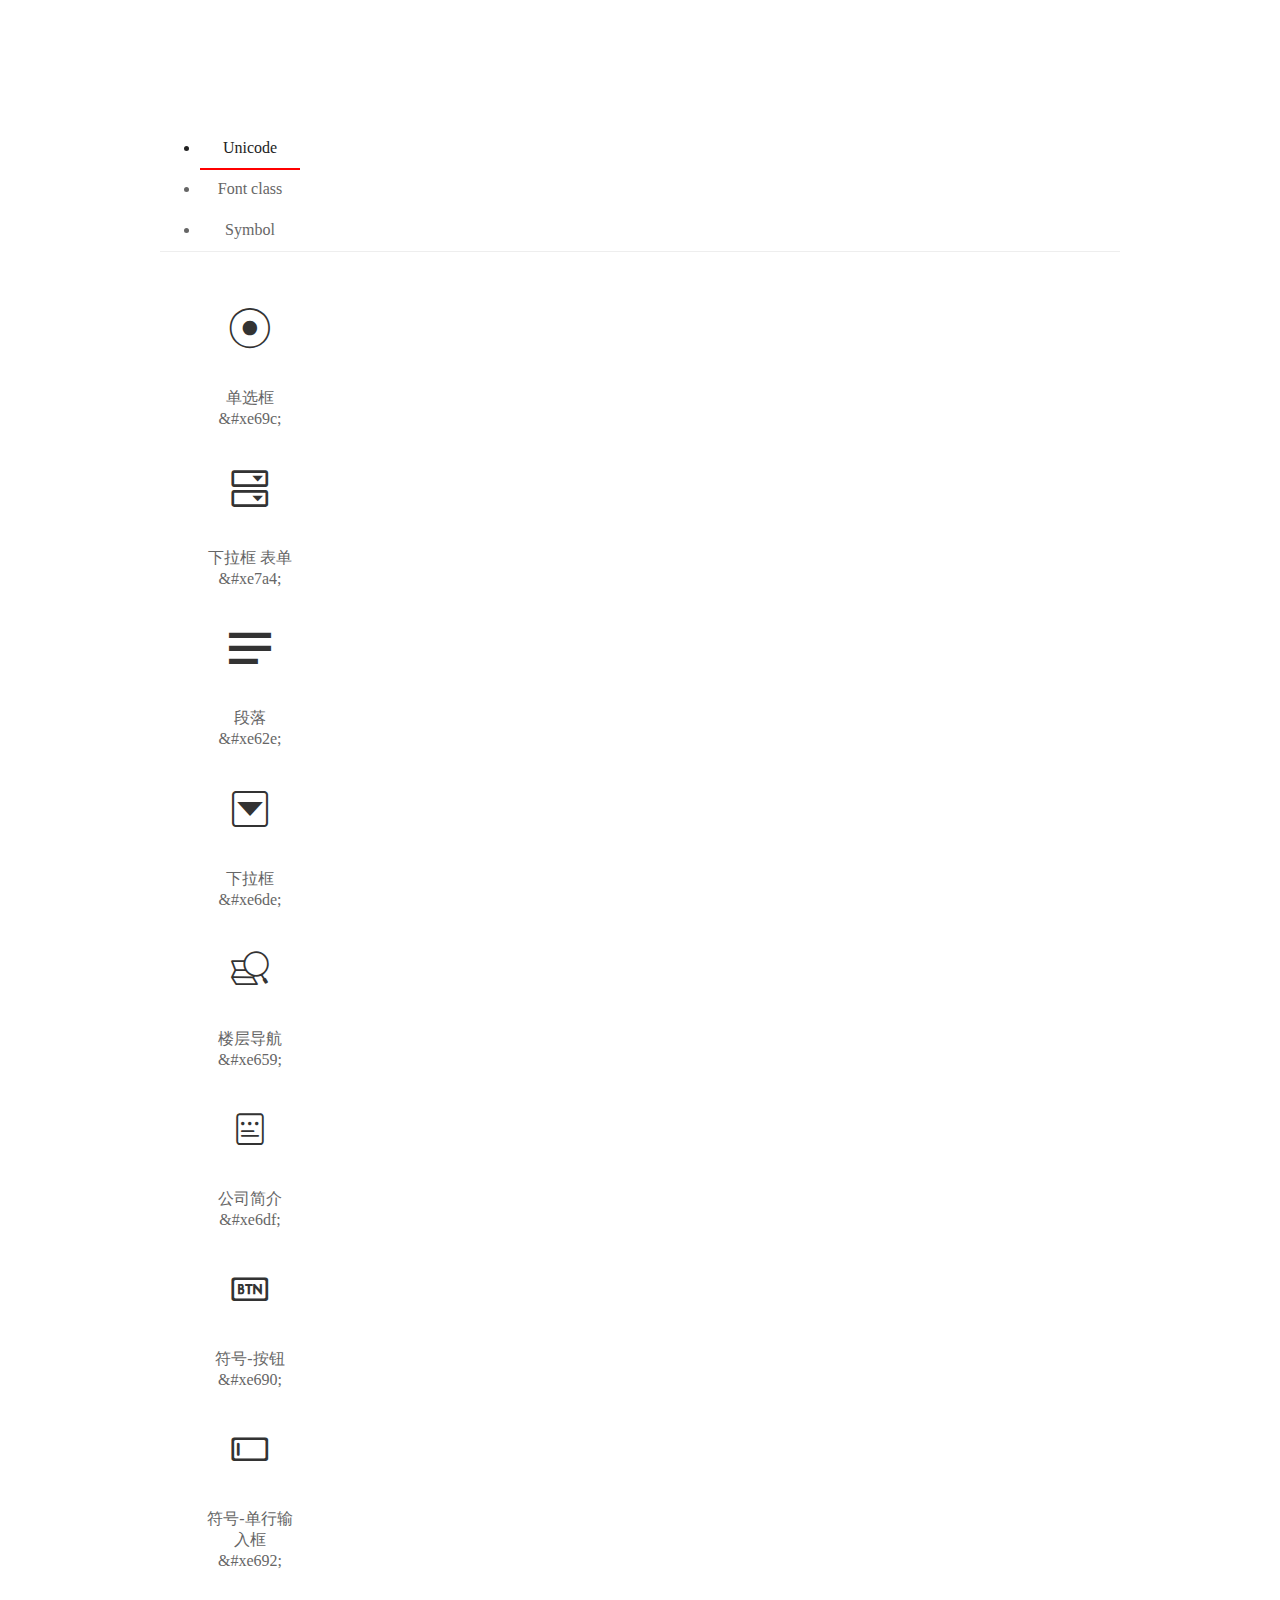
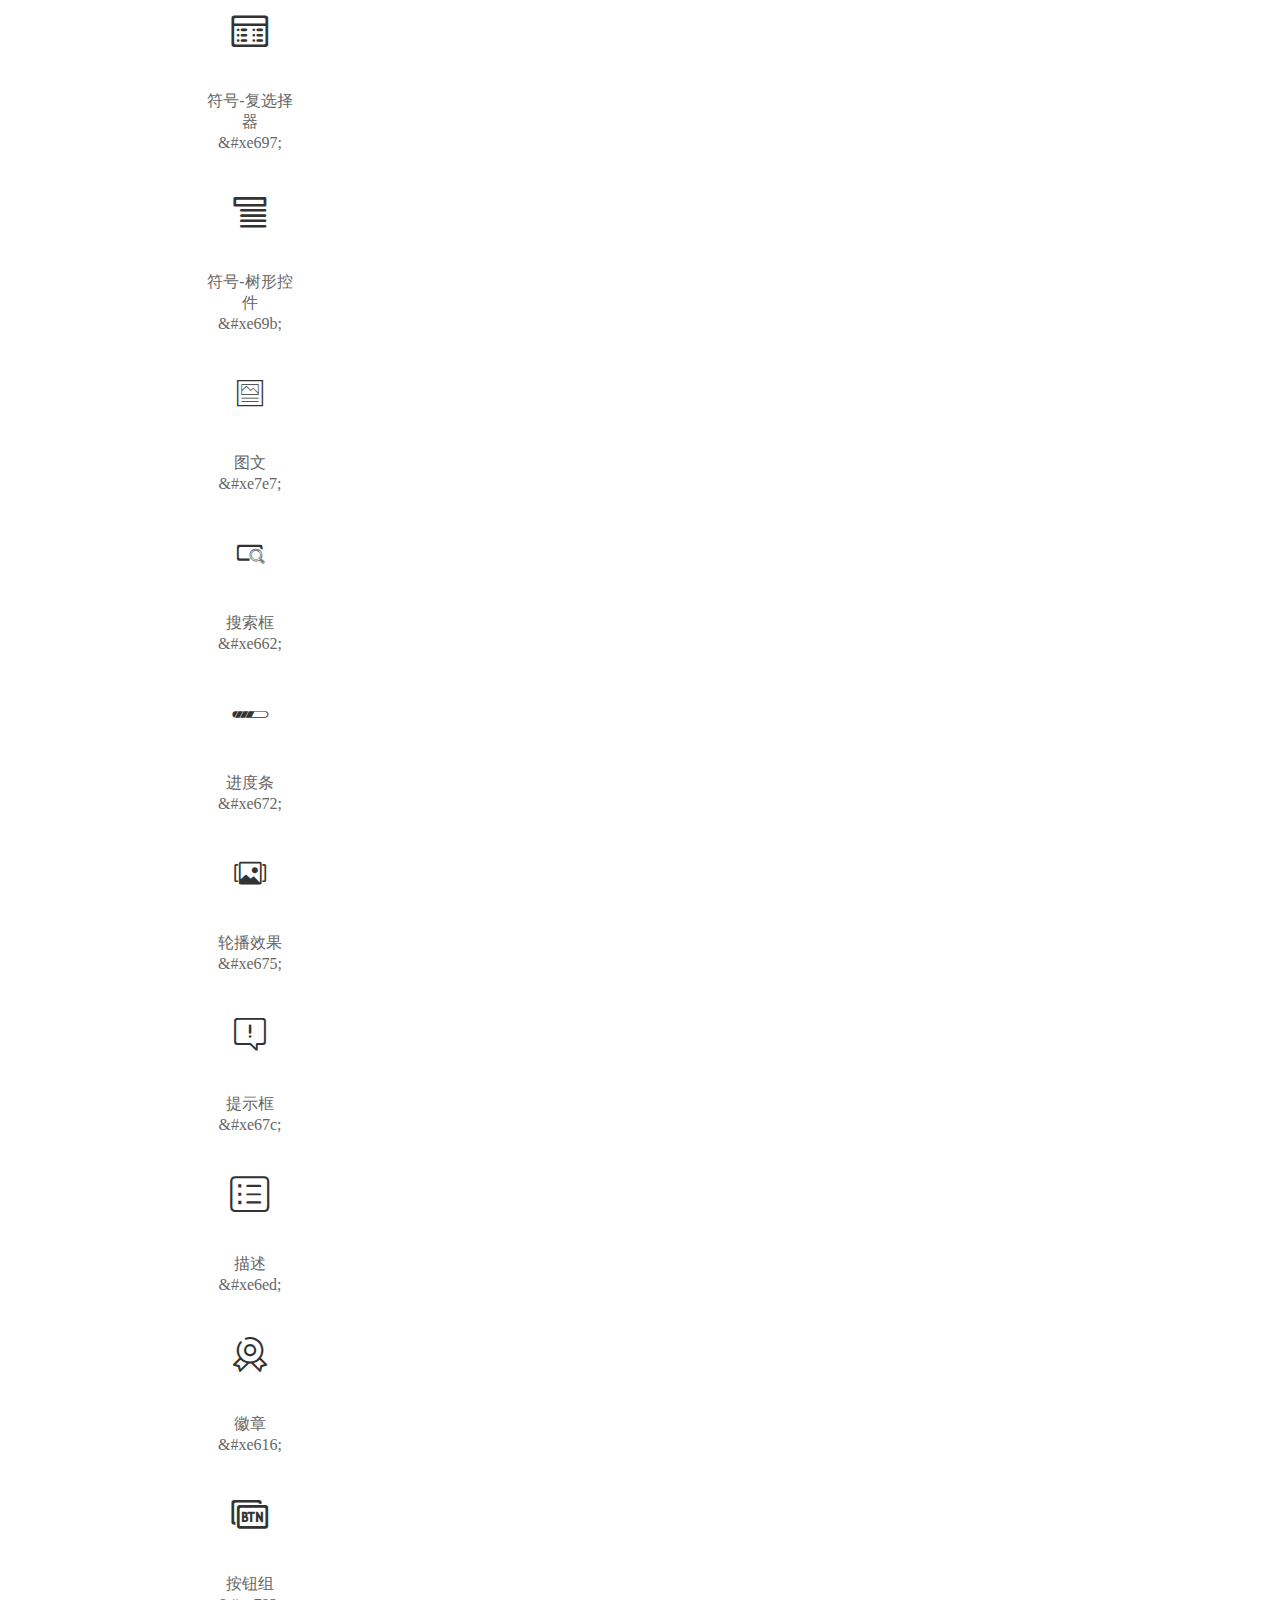
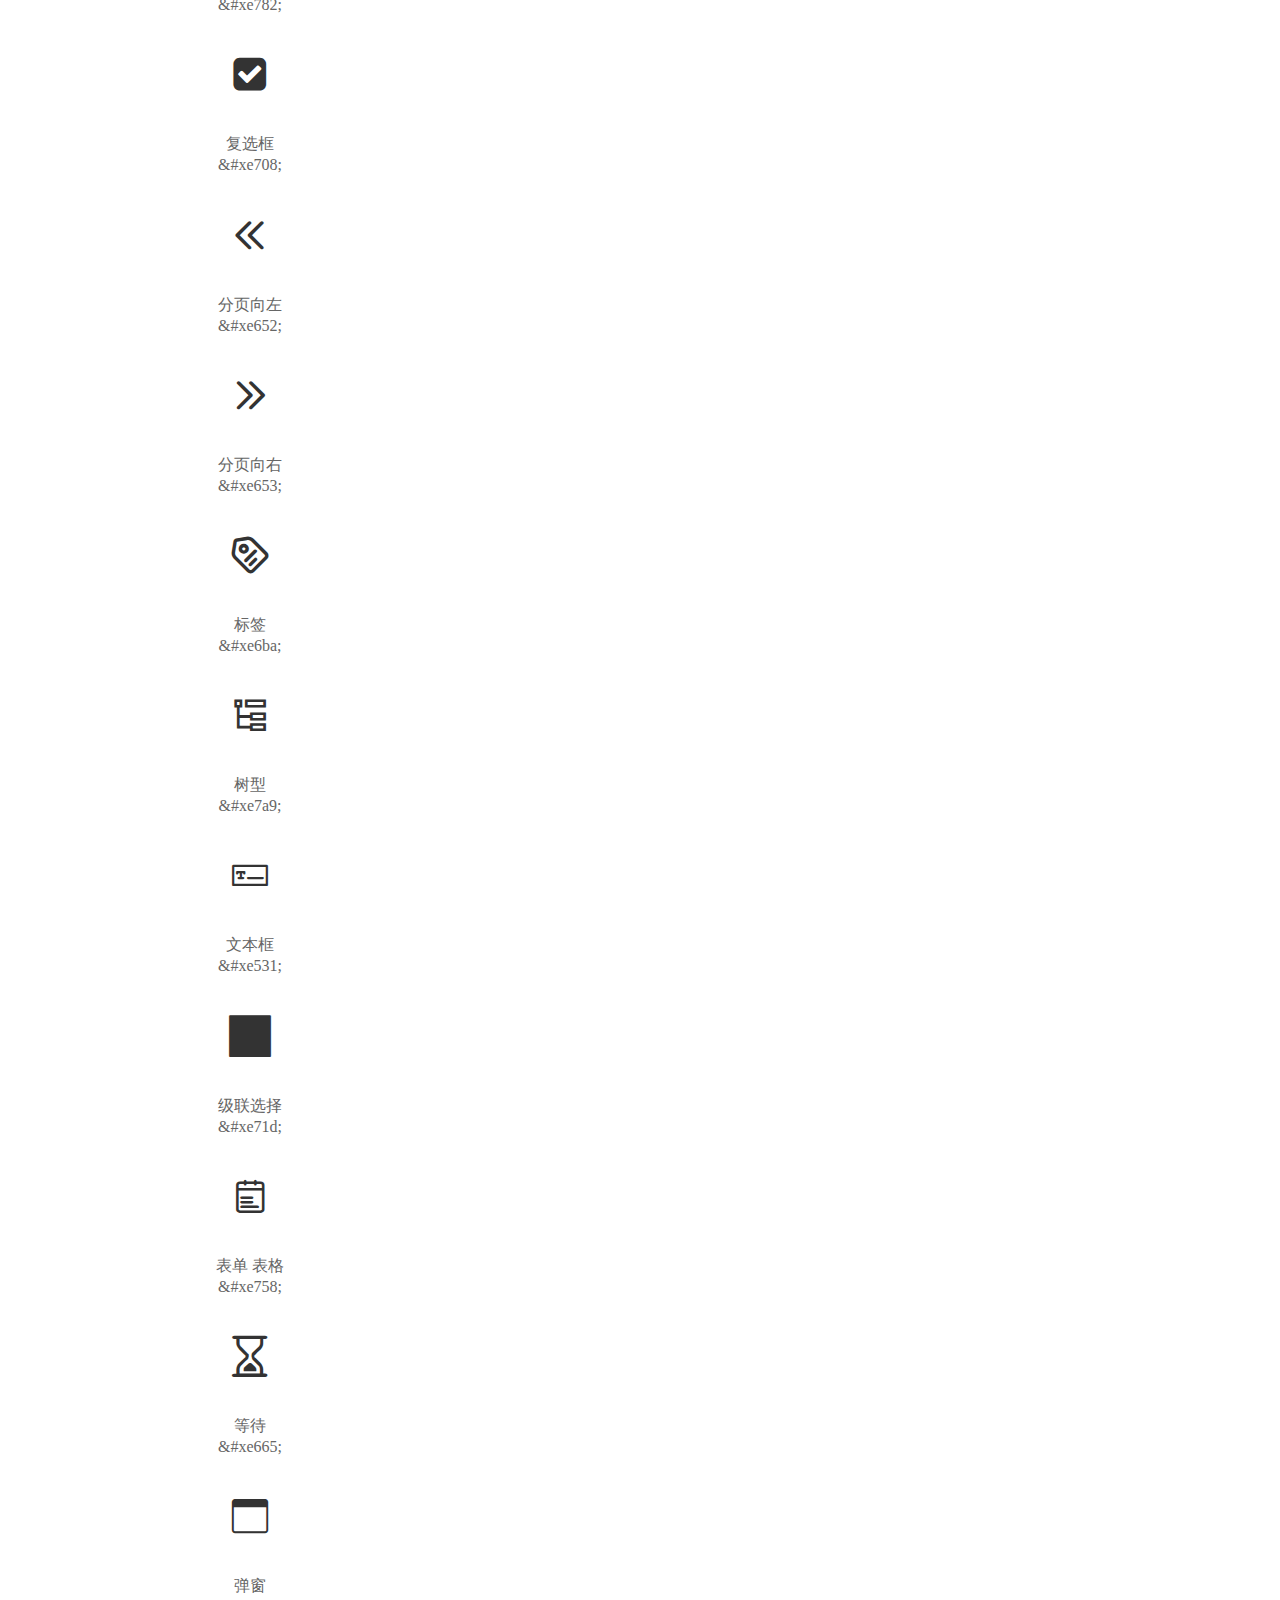
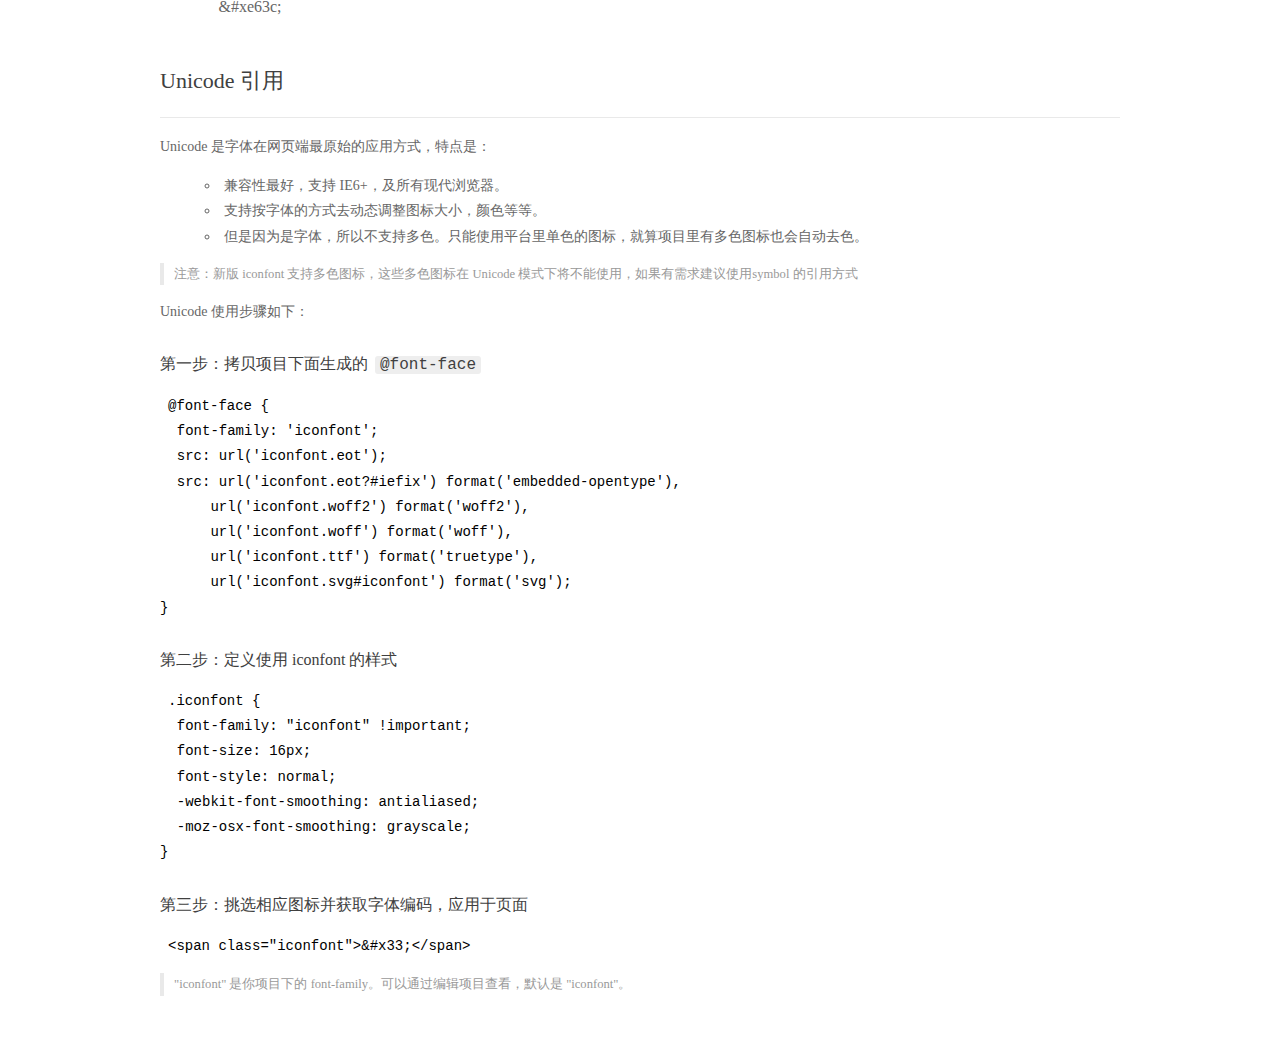
<file: plugins/alibaba-iconfont/demo_index.html>
<!DOCTYPE html>
<html>
<head>
  <meta charset="utf-8"/>
  <title>IconFont Demo</title>
  <link rel="shortcut icon" href="https://gtms04.alicdn.com/tps/i4/TB1_oz6GVXXXXaFXpXXJDFnIXXX-64-64.ico" type="image/x-icon"/>
  <link rel="stylesheet" href="https://g.alicdn.com/thx/cube/1.3.2/cube.min.css">
  <link rel="stylesheet" href="demo.css">
  <link rel="stylesheet" href="iconfont.css">
  <script src="iconfont.js"></script>
  <!-- jQuery -->
  <script src="https://a1.alicdn.com/oss/uploads/2018/12/26/7bfddb60-08e8-11e9-9b04-53e73bb6408b.js"></script>
  <!-- 代码高亮 -->
  <script src="https://a1.alicdn.com/oss/uploads/2018/12/26/a3f714d0-08e6-11e9-8a15-ebf944d7534c.js"></script>
</head>
<body>
  <div class="main">
    <h1 class="logo"><a href="https://www.iconfont.cn/" title="iconfont 首页" target="_blank">&#xe86b;</a></h1>
    <div class="nav-tabs">
      <ul id="tabs" class="dib-box">
        <li class="dib active"><span>Unicode</span></li>
        <li class="dib"><span>Font class</span></li>
        <li class="dib"><span>Symbol</span></li>
      </ul>
      
    </div>
    <div class="tab-container">
      <div class="content unicode" style="display: block;">
          <ul class="icon_lists dib-box">
          
            <li class="dib">
              <span class="icon iconfont">&#xe69c;</span>
                <div class="name">单选框</div>
                <div class="code-name">&amp;#xe69c;</div>
              </li>
          
            <li class="dib">
              <span class="icon iconfont">&#xe7a4;</span>
                <div class="name">下拉框 表单</div>
                <div class="code-name">&amp;#xe7a4;</div>
              </li>
          
            <li class="dib">
              <span class="icon iconfont">&#xe62e;</span>
                <div class="name">段落</div>
                <div class="code-name">&amp;#xe62e;</div>
              </li>
          
            <li class="dib">
              <span class="icon iconfont">&#xe6de;</span>
                <div class="name">下拉框</div>
                <div class="code-name">&amp;#xe6de;</div>
              </li>
          
            <li class="dib">
              <span class="icon iconfont">&#xe659;</span>
                <div class="name">楼层导航</div>
                <div class="code-name">&amp;#xe659;</div>
              </li>
          
            <li class="dib">
              <span class="icon iconfont">&#xe6df;</span>
                <div class="name">公司简介</div>
                <div class="code-name">&amp;#xe6df;</div>
              </li>
          
            <li class="dib">
              <span class="icon iconfont">&#xe690;</span>
                <div class="name">符号-按钮</div>
                <div class="code-name">&amp;#xe690;</div>
              </li>
          
            <li class="dib">
              <span class="icon iconfont">&#xe692;</span>
                <div class="name">符号-单行输入框</div>
                <div class="code-name">&amp;#xe692;</div>
              </li>
          
            <li class="dib">
              <span class="icon iconfont">&#xe697;</span>
                <div class="name">符号-复选择器</div>
                <div class="code-name">&amp;#xe697;</div>
              </li>
          
            <li class="dib">
              <span class="icon iconfont">&#xe69b;</span>
                <div class="name">符号-树形控件</div>
                <div class="code-name">&amp;#xe69b;</div>
              </li>
          
            <li class="dib">
              <span class="icon iconfont">&#xe7e7;</span>
                <div class="name">图文</div>
                <div class="code-name">&amp;#xe7e7;</div>
              </li>
          
            <li class="dib">
              <span class="icon iconfont">&#xe662;</span>
                <div class="name">搜索框</div>
                <div class="code-name">&amp;#xe662;</div>
              </li>
          
            <li class="dib">
              <span class="icon iconfont">&#xe672;</span>
                <div class="name">进度条</div>
                <div class="code-name">&amp;#xe672;</div>
              </li>
          
            <li class="dib">
              <span class="icon iconfont">&#xe675;</span>
                <div class="name">轮播效果</div>
                <div class="code-name">&amp;#xe675;</div>
              </li>
          
            <li class="dib">
              <span class="icon iconfont">&#xe67c;</span>
                <div class="name">提示框</div>
                <div class="code-name">&amp;#xe67c;</div>
              </li>
          
            <li class="dib">
              <span class="icon iconfont">&#xe6ed;</span>
                <div class="name">描述</div>
                <div class="code-name">&amp;#xe6ed;</div>
              </li>
          
            <li class="dib">
              <span class="icon iconfont">&#xe616;</span>
                <div class="name">徽章</div>
                <div class="code-name">&amp;#xe616;</div>
              </li>
          
            <li class="dib">
              <span class="icon iconfont">&#xe782;</span>
                <div class="name">按钮组</div>
                <div class="code-name">&amp;#xe782;</div>
              </li>
          
            <li class="dib">
              <span class="icon iconfont">&#xe708;</span>
                <div class="name">复选框</div>
                <div class="code-name">&amp;#xe708;</div>
              </li>
          
            <li class="dib">
              <span class="icon iconfont">&#xe652;</span>
                <div class="name">分页向左</div>
                <div class="code-name">&amp;#xe652;</div>
              </li>
          
            <li class="dib">
              <span class="icon iconfont">&#xe653;</span>
                <div class="name">分页向右</div>
                <div class="code-name">&amp;#xe653;</div>
              </li>
          
            <li class="dib">
              <span class="icon iconfont">&#xe6ba;</span>
                <div class="name">标签</div>
                <div class="code-name">&amp;#xe6ba;</div>
              </li>
          
            <li class="dib">
              <span class="icon iconfont">&#xe7a9;</span>
                <div class="name">树型</div>
                <div class="code-name">&amp;#xe7a9;</div>
              </li>
          
            <li class="dib">
              <span class="icon iconfont">&#xe531;</span>
                <div class="name">文本框</div>
                <div class="code-name">&amp;#xe531;</div>
              </li>
          
            <li class="dib">
              <span class="icon iconfont">&#xe71d;</span>
                <div class="name">级联选择</div>
                <div class="code-name">&amp;#xe71d;</div>
              </li>
          
            <li class="dib">
              <span class="icon iconfont">&#xe758;</span>
                <div class="name">表单 表格</div>
                <div class="code-name">&amp;#xe758;</div>
              </li>
          
            <li class="dib">
              <span class="icon iconfont">&#xe665;</span>
                <div class="name">等待</div>
                <div class="code-name">&amp;#xe665;</div>
              </li>
          
            <li class="dib">
              <span class="icon iconfont">&#xe63c;</span>
                <div class="name">弹窗</div>
                <div class="code-name">&amp;#xe63c;</div>
              </li>
          
          </ul>
          <div class="article markdown">
          <h2 id="unicode-">Unicode 引用</h2>
          <hr>

          <p>Unicode 是字体在网页端最原始的应用方式，特点是：</p>
          <ul>
            <li>兼容性最好，支持 IE6+，及所有现代浏览器。</li>
            <li>支持按字体的方式去动态调整图标大小，颜色等等。</li>
            <li>但是因为是字体，所以不支持多色。只能使用平台里单色的图标，就算项目里有多色图标也会自动去色。</li>
          </ul>
          <blockquote>
            <p>注意：新版 iconfont 支持多色图标，这些多色图标在 Unicode 模式下将不能使用，如果有需求建议使用symbol 的引用方式</p>
          </blockquote>
          <p>Unicode 使用步骤如下：</p>
          <h3 id="-font-face">第一步：拷贝项目下面生成的 <code>@font-face</code></h3>
<pre><code class="language-css"
>@font-face {
  font-family: 'iconfont';
  src: url('iconfont.eot');
  src: url('iconfont.eot?#iefix') format('embedded-opentype'),
      url('iconfont.woff2') format('woff2'),
      url('iconfont.woff') format('woff'),
      url('iconfont.ttf') format('truetype'),
      url('iconfont.svg#iconfont') format('svg');
}
</code></pre>
          <h3 id="-iconfont-">第二步：定义使用 iconfont 的样式</h3>
<pre><code class="language-css"
>.iconfont {
  font-family: "iconfont" !important;
  font-size: 16px;
  font-style: normal;
  -webkit-font-smoothing: antialiased;
  -moz-osx-font-smoothing: grayscale;
}
</code></pre>
          <h3 id="-">第三步：挑选相应图标并获取字体编码，应用于页面</h3>
<pre>
<code class="language-html"
>&lt;span class="iconfont"&gt;&amp;#x33;&lt;/span&gt;
</code></pre>
          <blockquote>
            <p>"iconfont" 是你项目下的 font-family。可以通过编辑项目查看，默认是 "iconfont"。</p>
          </blockquote>
          </div>
      </div>
      <div class="content font-class">
        <ul class="icon_lists dib-box">
          
          <li class="dib">
            <span class="icon iconfont icon-danxuankuang"></span>
            <div class="name">
              单选框
            </div>
            <div class="code-name">.icon-danxuankuang
            </div>
          </li>
          
          <li class="dib">
            <span class="icon iconfont icon-xialakuangbiaodan"></span>
            <div class="name">
              下拉框 表单
            </div>
            <div class="code-name">.icon-xialakuangbiaodan
            </div>
          </li>
          
          <li class="dib">
            <span class="icon iconfont icon-duanluo"></span>
            <div class="name">
              段落
            </div>
            <div class="code-name">.icon-duanluo
            </div>
          </li>
          
          <li class="dib">
            <span class="icon iconfont icon-xialakuang"></span>
            <div class="name">
              下拉框
            </div>
            <div class="code-name">.icon-xialakuang
            </div>
          </li>
          
          <li class="dib">
            <span class="icon iconfont icon-loucengdaohang"></span>
            <div class="name">
              楼层导航
            </div>
            <div class="code-name">.icon-loucengdaohang
            </div>
          </li>
          
          <li class="dib">
            <span class="icon iconfont icon-gongsijianjie"></span>
            <div class="name">
              公司简介
            </div>
            <div class="code-name">.icon-gongsijianjie
            </div>
          </li>
          
          <li class="dib">
            <span class="icon iconfont icon-anniu"></span>
            <div class="name">
              符号-按钮
            </div>
            <div class="code-name">.icon-anniu
            </div>
          </li>
          
          <li class="dib">
            <span class="icon iconfont icon-danhangshurukuang"></span>
            <div class="name">
              符号-单行输入框
            </div>
            <div class="code-name">.icon-danhangshurukuang
            </div>
          </li>
          
          <li class="dib">
            <span class="icon iconfont icon-fuxuanzeqi"></span>
            <div class="name">
              符号-复选择器
            </div>
            <div class="code-name">.icon-fuxuanzeqi
            </div>
          </li>
          
          <li class="dib">
            <span class="icon iconfont icon-shuxingkongjian"></span>
            <div class="name">
              符号-树形控件
            </div>
            <div class="code-name">.icon-shuxingkongjian
            </div>
          </li>
          
          <li class="dib">
            <span class="icon iconfont icon-article"></span>
            <div class="name">
              图文
            </div>
            <div class="code-name">.icon-article
            </div>
          </li>
          
          <li class="dib">
            <span class="icon iconfont icon-sousuokuang"></span>
            <div class="name">
              搜索框
            </div>
            <div class="code-name">.icon-sousuokuang
            </div>
          </li>
          
          <li class="dib">
            <span class="icon iconfont icon-jindutiao"></span>
            <div class="name">
              进度条
            </div>
            <div class="code-name">.icon-jindutiao
            </div>
          </li>
          
          <li class="dib">
            <span class="icon iconfont icon-lunboxiaoguo"></span>
            <div class="name">
              轮播效果
            </div>
            <div class="code-name">.icon-lunboxiaoguo
            </div>
          </li>
          
          <li class="dib">
            <span class="icon iconfont icon-tishikuang"></span>
            <div class="name">
              提示框
            </div>
            <div class="code-name">.icon-tishikuang
            </div>
          </li>
          
          <li class="dib">
            <span class="icon iconfont icon-miaoshu"></span>
            <div class="name">
              描述
            </div>
            <div class="code-name">.icon-miaoshu
            </div>
          </li>
          
          <li class="dib">
            <span class="icon iconfont icon-huizhang"></span>
            <div class="name">
              徽章
            </div>
            <div class="code-name">.icon-huizhang
            </div>
          </li>
          
          <li class="dib">
            <span class="icon iconfont icon-anniuzu"></span>
            <div class="name">
              按钮组
            </div>
            <div class="code-name">.icon-anniuzu
            </div>
          </li>
          
          <li class="dib">
            <span class="icon iconfont icon-fuxuankuang"></span>
            <div class="name">
              复选框
            </div>
            <div class="code-name">.icon-fuxuankuang
            </div>
          </li>
          
          <li class="dib">
            <span class="icon iconfont icon-icon_paging_left"></span>
            <div class="name">
              分页向左
            </div>
            <div class="code-name">.icon-icon_paging_left
            </div>
          </li>
          
          <li class="dib">
            <span class="icon iconfont icon-icon_paging_right"></span>
            <div class="name">
              分页向右
            </div>
            <div class="code-name">.icon-icon_paging_right
            </div>
          </li>
          
          <li class="dib">
            <span class="icon iconfont icon-biaoqian"></span>
            <div class="name">
              标签
            </div>
            <div class="code-name">.icon-biaoqian
            </div>
          </li>
          
          <li class="dib">
            <span class="icon iconfont icon-shuliebiao"></span>
            <div class="name">
              树型
            </div>
            <div class="code-name">.icon-shuliebiao
            </div>
          </li>
          
          <li class="dib">
            <span class="icon iconfont icon-wenbenkuang"></span>
            <div class="name">
              文本框
            </div>
            <div class="code-name">.icon-wenbenkuang
            </div>
          </li>
          
          <li class="dib">
            <span class="icon iconfont icon-jilianxuanze"></span>
            <div class="name">
              级联选择
            </div>
            <div class="code-name">.icon-jilianxuanze
            </div>
          </li>
          
          <li class="dib">
            <span class="icon iconfont icon-changyongtubiao-xianxingdaochu-zhuanqu-"></span>
            <div class="name">
              表单 表格
            </div>
            <div class="code-name">.icon-changyongtubiao-xianxingdaochu-zhuanqu-
            </div>
          </li>
          
          <li class="dib">
            <span class="icon iconfont icon-dengdai"></span>
            <div class="name">
              等待
            </div>
            <div class="code-name">.icon-dengdai
            </div>
          </li>
          
          <li class="dib">
            <span class="icon iconfont icon-danchuang"></span>
            <div class="name">
              弹窗
            </div>
            <div class="code-name">.icon-danchuang
            </div>
          </li>
          
        </ul>
        <div class="article markdown">
        <h2 id="font-class-">font-class 引用</h2>
        <hr>

        <p>font-class 是 Unicode 使用方式的一种变种，主要是解决 Unicode 书写不直观，语意不明确的问题。</p>
        <p>与 Unicode 使用方式相比，具有如下特点：</p>
        <ul>
          <li>兼容性良好，支持 IE8+，及所有现代浏览器。</li>
          <li>相比于 Unicode 语意明确，书写更直观。可以很容易分辨这个 icon 是什么。</li>
          <li>因为使用 class 来定义图标，所以当要替换图标时，只需要修改 class 里面的 Unicode 引用。</li>
          <li>不过因为本质上还是使用的字体，所以多色图标还是不支持的。</li>
        </ul>
        <p>使用步骤如下：</p>
        <h3 id="-fontclass-">第一步：引入项目下面生成的 fontclass 代码：</h3>
<pre><code class="language-html">&lt;link rel="stylesheet" href="./iconfont.css"&gt;
</code></pre>
        <h3 id="-">第二步：挑选相应图标并获取类名，应用于页面：</h3>
<pre><code class="language-html">&lt;span class="iconfont icon-xxx"&gt;&lt;/span&gt;
</code></pre>
        <blockquote>
          <p>"
            iconfont" 是你项目下的 font-family。可以通过编辑项目查看，默认是 "iconfont"。</p>
        </blockquote>
      </div>
      </div>
      <div class="content symbol">
          <ul class="icon_lists dib-box">
          
            <li class="dib">
                <svg class="icon svg-icon" aria-hidden="true">
                  <use xlink:href="#icon-danxuankuang"></use>
                </svg>
                <div class="name">单选框</div>
                <div class="code-name">#icon-danxuankuang</div>
            </li>
          
            <li class="dib">
                <svg class="icon svg-icon" aria-hidden="true">
                  <use xlink:href="#icon-xialakuangbiaodan"></use>
                </svg>
                <div class="name">下拉框 表单</div>
                <div class="code-name">#icon-xialakuangbiaodan</div>
            </li>
          
            <li class="dib">
                <svg class="icon svg-icon" aria-hidden="true">
                  <use xlink:href="#icon-duanluo"></use>
                </svg>
                <div class="name">段落</div>
                <div class="code-name">#icon-duanluo</div>
            </li>
          
            <li class="dib">
                <svg class="icon svg-icon" aria-hidden="true">
                  <use xlink:href="#icon-xialakuang"></use>
                </svg>
                <div class="name">下拉框</div>
                <div class="code-name">#icon-xialakuang</div>
            </li>
          
            <li class="dib">
                <svg class="icon svg-icon" aria-hidden="true">
                  <use xlink:href="#icon-loucengdaohang"></use>
                </svg>
                <div class="name">楼层导航</div>
                <div class="code-name">#icon-loucengdaohang</div>
            </li>
          
            <li class="dib">
                <svg class="icon svg-icon" aria-hidden="true">
                  <use xlink:href="#icon-gongsijianjie"></use>
                </svg>
                <div class="name">公司简介</div>
                <div class="code-name">#icon-gongsijianjie</div>
            </li>
          
            <li class="dib">
                <svg class="icon svg-icon" aria-hidden="true">
                  <use xlink:href="#icon-anniu"></use>
                </svg>
                <div class="name">符号-按钮</div>
                <div class="code-name">#icon-anniu</div>
            </li>
          
            <li class="dib">
                <svg class="icon svg-icon" aria-hidden="true">
                  <use xlink:href="#icon-danhangshurukuang"></use>
                </svg>
                <div class="name">符号-单行输入框</div>
                <div class="code-name">#icon-danhangshurukuang</div>
            </li>
          
            <li class="dib">
                <svg class="icon svg-icon" aria-hidden="true">
                  <use xlink:href="#icon-fuxuanzeqi"></use>
                </svg>
                <div class="name">符号-复选择器</div>
                <div class="code-name">#icon-fuxuanzeqi</div>
            </li>
          
            <li class="dib">
                <svg class="icon svg-icon" aria-hidden="true">
                  <use xlink:href="#icon-shuxingkongjian"></use>
                </svg>
                <div class="name">符号-树形控件</div>
                <div class="code-name">#icon-shuxingkongjian</div>
            </li>
          
            <li class="dib">
                <svg class="icon svg-icon" aria-hidden="true">
                  <use xlink:href="#icon-article"></use>
                </svg>
                <div class="name">图文</div>
                <div class="code-name">#icon-article</div>
            </li>
          
            <li class="dib">
                <svg class="icon svg-icon" aria-hidden="true">
                  <use xlink:href="#icon-sousuokuang"></use>
                </svg>
                <div class="name">搜索框</div>
                <div class="code-name">#icon-sousuokuang</div>
            </li>
          
            <li class="dib">
                <svg class="icon svg-icon" aria-hidden="true">
                  <use xlink:href="#icon-jindutiao"></use>
                </svg>
                <div class="name">进度条</div>
                <div class="code-name">#icon-jindutiao</div>
            </li>
          
            <li class="dib">
                <svg class="icon svg-icon" aria-hidden="true">
                  <use xlink:href="#icon-lunboxiaoguo"></use>
                </svg>
                <div class="name">轮播效果</div>
                <div class="code-name">#icon-lunboxiaoguo</div>
            </li>
          
            <li class="dib">
                <svg class="icon svg-icon" aria-hidden="true">
                  <use xlink:href="#icon-tishikuang"></use>
                </svg>
                <div class="name">提示框</div>
                <div class="code-name">#icon-tishikuang</div>
            </li>
          
            <li class="dib">
                <svg class="icon svg-icon" aria-hidden="true">
                  <use xlink:href="#icon-miaoshu"></use>
                </svg>
                <div class="name">描述</div>
                <div class="code-name">#icon-miaoshu</div>
            </li>
          
            <li class="dib">
                <svg class="icon svg-icon" aria-hidden="true">
                  <use xlink:href="#icon-huizhang"></use>
                </svg>
                <div class="name">徽章</div>
                <div class="code-name">#icon-huizhang</div>
            </li>
          
            <li class="dib">
                <svg class="icon svg-icon" aria-hidden="true">
                  <use xlink:href="#icon-anniuzu"></use>
                </svg>
                <div class="name">按钮组</div>
                <div class="code-name">#icon-anniuzu</div>
            </li>
          
            <li class="dib">
                <svg class="icon svg-icon" aria-hidden="true">
                  <use xlink:href="#icon-fuxuankuang"></use>
                </svg>
                <div class="name">复选框</div>
                <div class="code-name">#icon-fuxuankuang</div>
            </li>
          
            <li class="dib">
                <svg class="icon svg-icon" aria-hidden="true">
                  <use xlink:href="#icon-icon_paging_left"></use>
                </svg>
                <div class="name">分页向左</div>
                <div class="code-name">#icon-icon_paging_left</div>
            </li>
          
            <li class="dib">
                <svg class="icon svg-icon" aria-hidden="true">
                  <use xlink:href="#icon-icon_paging_right"></use>
                </svg>
                <div class="name">分页向右</div>
                <div class="code-name">#icon-icon_paging_right</div>
            </li>
          
            <li class="dib">
                <svg class="icon svg-icon" aria-hidden="true">
                  <use xlink:href="#icon-biaoqian"></use>
                </svg>
                <div class="name">标签</div>
                <div class="code-name">#icon-biaoqian</div>
            </li>
          
            <li class="dib">
                <svg class="icon svg-icon" aria-hidden="true">
                  <use xlink:href="#icon-shuliebiao"></use>
                </svg>
                <div class="name">树型</div>
                <div class="code-name">#icon-shuliebiao</div>
            </li>
          
            <li class="dib">
                <svg class="icon svg-icon" aria-hidden="true">
                  <use xlink:href="#icon-wenbenkuang"></use>
                </svg>
                <div class="name">文本框</div>
                <div class="code-name">#icon-wenbenkuang</div>
            </li>
          
            <li class="dib">
                <svg class="icon svg-icon" aria-hidden="true">
                  <use xlink:href="#icon-jilianxuanze"></use>
                </svg>
                <div class="name">级联选择</div>
                <div class="code-name">#icon-jilianxuanze</div>
            </li>
          
            <li class="dib">
                <svg class="icon svg-icon" aria-hidden="true">
                  <use xlink:href="#icon-changyongtubiao-xianxingdaochu-zhuanqu-"></use>
                </svg>
                <div class="name">表单 表格</div>
                <div class="code-name">#icon-changyongtubiao-xianxingdaochu-zhuanqu-</div>
            </li>
          
            <li class="dib">
                <svg class="icon svg-icon" aria-hidden="true">
                  <use xlink:href="#icon-dengdai"></use>
                </svg>
                <div class="name">等待</div>
                <div class="code-name">#icon-dengdai</div>
            </li>
          
            <li class="dib">
                <svg class="icon svg-icon" aria-hidden="true">
                  <use xlink:href="#icon-danchuang"></use>
                </svg>
                <div class="name">弹窗</div>
                <div class="code-name">#icon-danchuang</div>
            </li>
          
          </ul>
          <div class="article markdown">
          <h2 id="symbol-">Symbol 引用</h2>
          <hr>

          <p>这是一种全新的使用方式，应该说这才是未来的主流，也是平台目前推荐的用法。相关介绍可以参考这篇<a href="">文章</a>
            这种用法其实是做了一个 SVG 的集合，与另外两种相比具有如下特点：</p>
          <ul>
            <li>支持多色图标了，不再受单色限制。</li>
            <li>通过一些技巧，支持像字体那样，通过 <code>font-size</code>, <code>color</code> 来调整样式。</li>
            <li>兼容性较差，支持 IE9+，及现代浏览器。</li>
            <li>浏览器渲染 SVG 的性能一般，还不如 png。</li>
          </ul>
          <p>使用步骤如下：</p>
          <h3 id="-symbol-">第一步：引入项目下面生成的 symbol 代码：</h3>
<pre><code class="language-html">&lt;script src="./iconfont.js"&gt;&lt;/script&gt;
</code></pre>
          <h3 id="-css-">第二步：加入通用 CSS 代码（引入一次就行）：</h3>
<pre><code class="language-html">&lt;style&gt;
.icon {
  width: 1em;
  height: 1em;
  vertical-align: -0.15em;
  fill: currentColor;
  overflow: hidden;
}
&lt;/style&gt;
</code></pre>
          <h3 id="-">第三步：挑选相应图标并获取类名，应用于页面：</h3>
<pre><code class="language-html">&lt;svg class="icon" aria-hidden="true"&gt;
  &lt;use xlink:href="#icon-xxx"&gt;&lt;/use&gt;
&lt;/svg&gt;
</code></pre>
          </div>
      </div>

    </div>
  </div>
  <script>
  $(document).ready(function () {
      $('.tab-container .content:first').show()

      $('#tabs li').click(function (e) {
        var tabContent = $('.tab-container .content')
        var index = $(this).index()

        if ($(this).hasClass('active')) {
          return
        } else {
          $('#tabs li').removeClass('active')
          $(this).addClass('active')

          tabContent.hide().eq(index).fadeIn()
        }
      })
    })
  </script>
</body>
</html>
</file>
<file: plugins/alibaba-iconfont/demo.css>
/* Logo 字体 */
@font-face {
  font-family: "iconfont logo";
  src: url('https://at.alicdn.com/t/font_985780_km7mi63cihi.eot?t=1545807318834');
  src: url('https://at.alicdn.com/t/font_985780_km7mi63cihi.eot?t=1545807318834#iefix') format('embedded-opentype'),
    url('https://at.alicdn.com/t/font_985780_km7mi63cihi.woff?t=1545807318834') format('woff'),
    url('https://at.alicdn.com/t/font_985780_km7mi63cihi.ttf?t=1545807318834') format('truetype'),
    url('https://at.alicdn.com/t/font_985780_km7mi63cihi.svg?t=1545807318834#iconfont') format('svg');
}

.logo {
  font-family: "iconfont logo";
  font-size: 160px;
  font-style: normal;
  -webkit-font-smoothing: antialiased;
  -moz-osx-font-smoothing: grayscale;
}

/* tabs */
.nav-tabs {
  position: relative;
}

.nav-tabs .nav-more {
  position: absolute;
  right: 0;
  bottom: 0;
  height: 42px;
  line-height: 42px;
  color: #666;
}

#tabs {
  border-bottom: 1px solid #eee;
}

#tabs li {
  cursor: pointer;
  width: 100px;
  height: 40px;
  line-height: 40px;
  text-align: center;
  font-size: 16px;
  border-bottom: 2px solid transparent;
  position: relative;
  z-index: 1;
  margin-bottom: -1px;
  color: #666;
}


#tabs .active {
  border-bottom-color: #f00;
  color: #222;
}

.tab-container .content {
  display: none;
}

/* 页面布局 */
.main {
  padding: 30px 100px;
  width: 960px;
  margin: 0 auto;
}

.main .logo {
  color: #333;
  text-align: left;
  margin-bottom: 30px;
  line-height: 1;
  height: 110px;
  margin-top: -50px;
  overflow: hidden;
  *zoom: 1;
}

.main .logo a {
  font-size: 160px;
  color: #333;
}

.helps {
  margin-top: 40px;
}

.helps pre {
  padding: 20px;
  margin: 10px 0;
  border: solid 1px #e7e1cd;
  background-color: #fffdef;
  overflow: auto;
}

.icon_lists {
  width: 100% !important;
  overflow: hidden;
  *zoom: 1;
}

.icon_lists li {
  width: 100px;
  margin-bottom: 10px;
  margin-right: 20px;
  text-align: center;
  list-style: none !important;
  cursor: default;
}

.icon_lists li .code-name {
  line-height: 1.2;
}

.icon_lists .icon {
  display: block;
  height: 100px;
  line-height: 100px;
  font-size: 42px;
  margin: 10px auto;
  color: #333;
  -webkit-transition: font-size 0.25s linear, width 0.25s linear;
  -moz-transition: font-size 0.25s linear, width 0.25s linear;
  transition: font-size 0.25s linear, width 0.25s linear;
}

.icon_lists .icon:hover {
  font-size: 100px;
}

.icon_lists .svg-icon {
  /* 通过设置 font-size 来改变图标大小 */
  width: 1em;
  /* 图标和文字相邻时，垂直对齐 */
  vertical-align: -0.15em;
  /* 通过设置 color 来改变 SVG 的颜色/fill */
  fill: currentColor;
  /* path 和 stroke 溢出 viewBox 部分在 IE 下会显示
      normalize.css 中也包含这行 */
  overflow: hidden;
}

.icon_lists li .name,
.icon_lists li .code-name {
  color: #666;
}

/* markdown 样式 */
.markdown {
  color: #666;
  font-size: 14px;
  line-height: 1.8;
}

.highlight {
  line-height: 1.5;
}

.markdown img {
  vertical-align: middle;
  max-width: 100%;
}

.markdown h1 {
  color: #404040;
  font-weight: 500;
  line-height: 40px;
  margin-bottom: 24px;
}

.markdown h2,
.markdown h3,
.markdown h4,
.markdown h5,
.markdown h6 {
  color: #404040;
  margin: 1.6em 0 0.6em 0;
  font-weight: 500;
  clear: both;
}

.markdown h1 {
  font-size: 28px;
}

.markdown h2 {
  font-size: 22px;
}

.markdown h3 {
  font-size: 16px;
}

.markdown h4 {
  font-size: 14px;
}

.markdown h5 {
  font-size: 12px;
}

.markdown h6 {
  font-size: 12px;
}

.markdown hr {
  height: 1px;
  border: 0;
  background: #e9e9e9;
  margin: 16px 0;
  clear: both;
}

.markdown p {
  margin: 1em 0;
}

.markdown>p,
.markdown>blockquote,
.markdown>.highlight,
.markdown>ol,
.markdown>ul {
  width: 80%;
}

.markdown ul>li {
  list-style: circle;
}

.markdown>ul li,
.markdown blockquote ul>li {
  margin-left: 20px;
  padding-left: 4px;
}

.markdown>ul li p,
.markdown>ol li p {
  margin: 0.6em 0;
}

.markdown ol>li {
  list-style: decimal;
}

.markdown>ol li,
.markdown blockquote ol>li {
  margin-left: 20px;
  padding-left: 4px;
}

.markdown code {
  margin: 0 3px;
  padding: 0 5px;
  background: #eee;
  border-radius: 3px;
}

.markdown strong,
.markdown b {
  font-weight: 600;
}

.markdown>table {
  border-collapse: collapse;
  border-spacing: 0px;
  empty-cells: show;
  border: 1px solid #e9e9e9;
  width: 95%;
  margin-bottom: 24px;
}

.markdown>table th {
  white-space: nowrap;
  color: #333;
  font-weight: 600;
}

.markdown>table th,
.markdown>table td {
  border: 1px solid #e9e9e9;
  padding: 8px 16px;
  text-align: left;
}

.markdown>table th {
  background: #F7F7F7;
}

.markdown blockquote {
  font-size: 90%;
  color: #999;
  border-left: 4px solid #e9e9e9;
  padding-left: 0.8em;
  margin: 1em 0;
}

.markdown blockquote p {
  margin: 0;
}

.markdown .anchor {
  opacity: 0;
  transition: opacity 0.3s ease;
  margin-left: 8px;
}

.markdown .waiting {
  color: #ccc;
}

.markdown h1:hover .anchor,
.markdown h2:hover .anchor,
.markdown h3:hover .anchor,
.markdown h4:hover .anchor,
.markdown h5:hover .anchor,
.markdown h6:hover .anchor {
  opacity: 1;
  display: inline-block;
}

.markdown>br,
.markdown>p>br {
  clear: both;
}


.hljs {
  display: block;
  background: white;
  padding: 0.5em;
  color: #333333;
  overflow-x: auto;
}

.hljs-comment,
.hljs-meta {
  color: #969896;
}

.hljs-string,
.hljs-variable,
.hljs-template-variable,
.hljs-strong,
.hljs-emphasis,
.hljs-quote {
  color: #df5000;
}

.hljs-keyword,
.hljs-selector-tag,
.hljs-type {
  color: #a71d5d;
}

.hljs-literal,
.hljs-symbol,
.hljs-bullet,
.hljs-attribute {
  color: #0086b3;
}

.hljs-section,
.hljs-name {
  color: #63a35c;
}

.hljs-tag {
  color: #333333;
}

.hljs-title,
.hljs-attr,
.hljs-selector-id,
.hljs-selector-class,
.hljs-selector-attr,
.hljs-selector-pseudo {
  color: #795da3;
}

.hljs-addition {
  color: #55a532;
  background-color: #eaffea;
}

.hljs-deletion {
  color: #bd2c00;
  background-color: #ffecec;
}

.hljs-link {
  text-decoration: underline;
}

/* 代码高亮 */
/* PrismJS 1.15.0
https://prismjs.com/download.html#themes=prism&languages=markup+css+clike+javascript */
/**
 * prism.js default theme for JavaScript, CSS and HTML
 * Based on dabblet (http://dabblet.com)
 * @author Lea Verou
 */
code[class*="language-"],
pre[class*="language-"] {
  color: black;
  background: none;
  text-shadow: 0 1px white;
  font-family: Consolas, Monaco, 'Andale Mono', 'Ubuntu Mono', monospace;
  text-align: left;
  white-space: pre;
  word-spacing: normal;
  word-break: normal;
  word-wrap: normal;
  line-height: 1.5;

  -moz-tab-size: 4;
  -o-tab-size: 4;
  tab-size: 4;

  -webkit-hyphens: none;
  -moz-hyphens: none;
  -ms-hyphens: none;
  hyphens: none;
}

pre[class*="language-"]::-moz-selection,
pre[class*="language-"] ::-moz-selection,
code[class*="language-"]::-moz-selection,
code[class*="language-"] ::-moz-selection {
  text-shadow: none;
  background: #b3d4fc;
}

pre[class*="language-"]::selection,
pre[class*="language-"] ::selection,
code[class*="language-"]::selection,
code[class*="language-"] ::selection {
  text-shadow: none;
  background: #b3d4fc;
}

@media print {

  code[class*="language-"],
  pre[class*="language-"] {
    text-shadow: none;
  }
}

/* Code blocks */
pre[class*="language-"] {
  padding: 1em;
  margin: .5em 0;
  overflow: auto;
}

:not(pre)>code[class*="language-"],
pre[class*="language-"] {
  background: #f5f2f0;
}

/* Inline code */
:not(pre)>code[class*="language-"] {
  padding: .1em;
  border-radius: .3em;
  white-space: normal;
}

.token.comment,
.token.prolog,
.token.doctype,
.token.cdata {
  color: slategray;
}

.token.punctuation {
  color: #999;
}

.namespace {
  opacity: .7;
}

.token.property,
.token.tag,
.token.boolean,
.token.number,
.token.constant,
.token.symbol,
.token.deleted {
  color: #905;
}

.token.selector,
.token.attr-name,
.token.string,
.token.char,
.token.builtin,
.token.inserted {
  color: #690;
}

.token.operator,
.token.entity,
.token.url,
.language-css .token.string,
.style .token.string {
  color: #9a6e3a;
  background: hsla(0, 0%, 100%, .5);
}

.token.atrule,
.token.attr-value,
.token.keyword {
  color: #07a;
}

.token.function,
.token.class-name {
  color: #DD4A68;
}

.token.regex,
.token.important,
.token.variable {
  color: #e90;
}

.token.important,
.token.bold {
  font-weight: bold;
}

.token.italic {
  font-style: italic;
}

.token.entity {
  cursor: help;
}
</file>
<file: plugins/alibaba-iconfont/iconfont.css>
@font-face {font-family: "iconfont";
  src: url('iconfont.eot?t=1577718207120'); /* IE9 */
  src: url('iconfont.eot?t=1577718207120#iefix') format('embedded-opentype'), /* IE6-IE8 */
  url('[data-uri]') format('woff2'),
  url('iconfont.woff?t=1577718207120') format('woff'),
  url('iconfont.ttf?t=1577718207120') format('truetype'), /* chrome, firefox, opera, Safari, Android, iOS 4.2+ */
  url('iconfont.svg?t=1577718207120#iconfont') format('svg'); /* iOS 4.1- */
}

.iconfont {
  font-family: "iconfont" !important;
  font-size: 16px;
  font-style: normal;
  -webkit-font-smoothing: antialiased;
  -moz-osx-font-smoothing: grayscale;
}

.icon-danxuankuang:before {
  content: "\e69c";
}

.icon-xialakuangbiaodan:before {
  content: "\e7a4";
}

.icon-duanluo:before {
  content: "\e62e";
}

.icon-xialakuang:before {
  content: "\e6de";
}

.icon-loucengdaohang:before {
  content: "\e659";
}

.icon-gongsijianjie:before {
  content: "\e6df";
}

.icon-anniu:before {
  content: "\e690";
}

.icon-danhangshurukuang:before {
  content: "\e692";
}

.icon-fuxuanzeqi:before {
  content: "\e697";
}

.icon-shuxingkongjian:before {
  content: "\e69b";
}

.icon-article:before {
  content: "\e7e7";
}

.icon-sousuokuang:before {
  content: "\e662";
}

.icon-jindutiao:before {
  content: "\e672";
}

.icon-lunboxiaoguo:before {
  content: "\e675";
}

.icon-tishikuang:before {
  content: "\e67c";
}

.icon-miaoshu:before {
  content: "\e6ed";
}

.icon-huizhang:before {
  content: "\e616";
}

.icon-anniuzu:before {
  content: "\e782";
}

.icon-fuxuankuang:before {
  content: "\e708";
}

.icon-icon_paging_left:before {
  content: "\e652";
}

.icon-icon_paging_right:before {
  content: "\e653";
}

.icon-biaoqian:before {
  content: "\e6ba";
}

.icon-shuliebiao:before {
  content: "\e7a9";
}

.icon-wenbenkuang:before {
  content: "\e531";
}

.icon-jilianxuanze:before {
  content: "\e71d";
}

.icon-biaodan:before {
  content: "\e758";
}

.icon-dengdai:before {
  content: "\e665";
}

.icon-danchuang:before {
  content: "\e63c";
}
</file>
